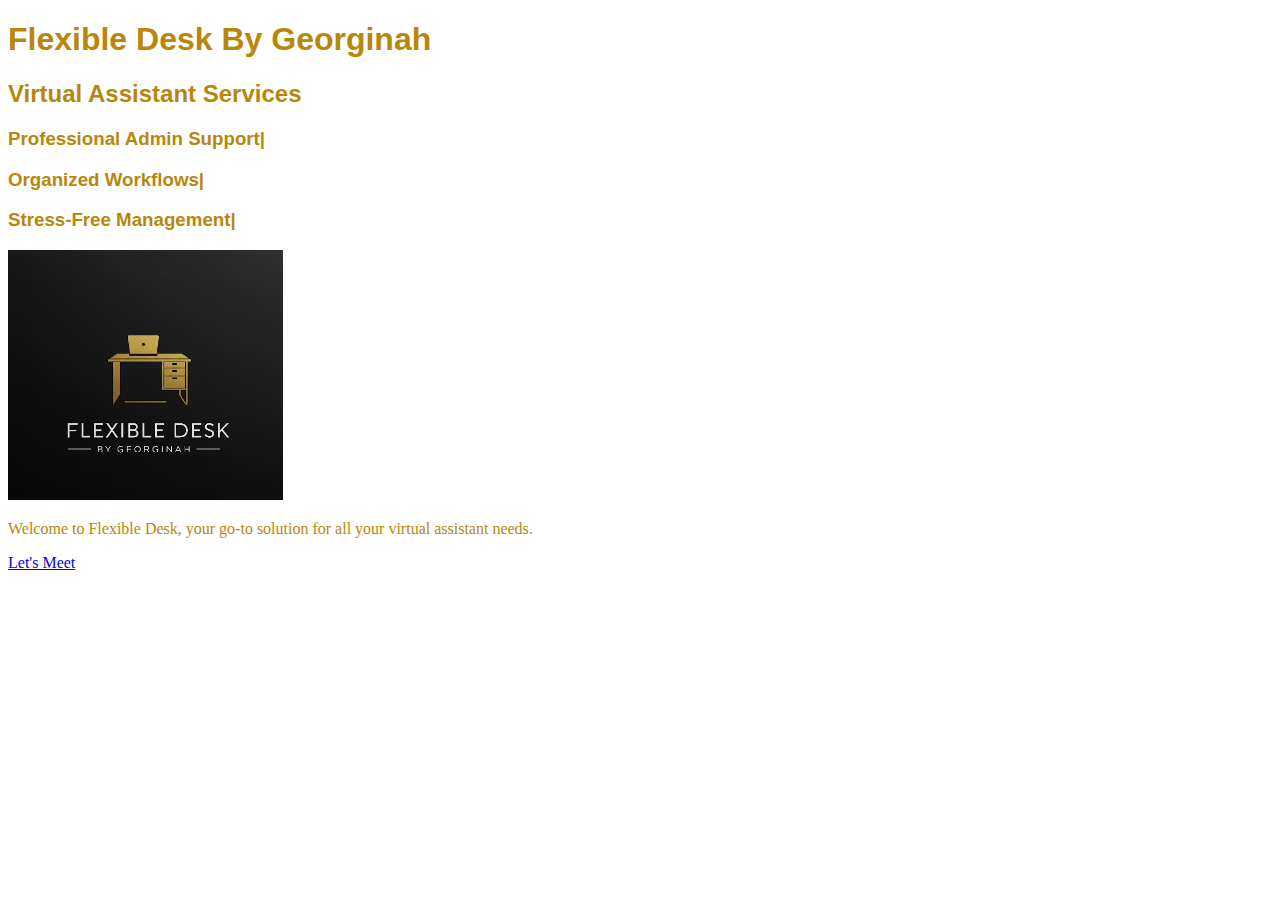
<file: index.html>
<!DOCTYPE html>
<html>
    <head>
<link rel="stylesheet" href="style.css">
    </head>
    <body>
        <h1>Flexible Desk By Georginah</h1>
        <h2>Virtual Assistant Services</h2>
        <h3>Professional Admin Support|</h3>
        <h3>Organized Workflows|</h3>
        <h3>Stress-Free Management|</h3>
    
       <a href="flexible.html"><img src="images/flexible.jpg" height="250"/></a>
       <p>Welcome to Flexible Desk, your go-to solution for all your virtual assistant needs.</p>
        <a href="about.html">Let's Meet</a>
    </body>
</html>
</file>
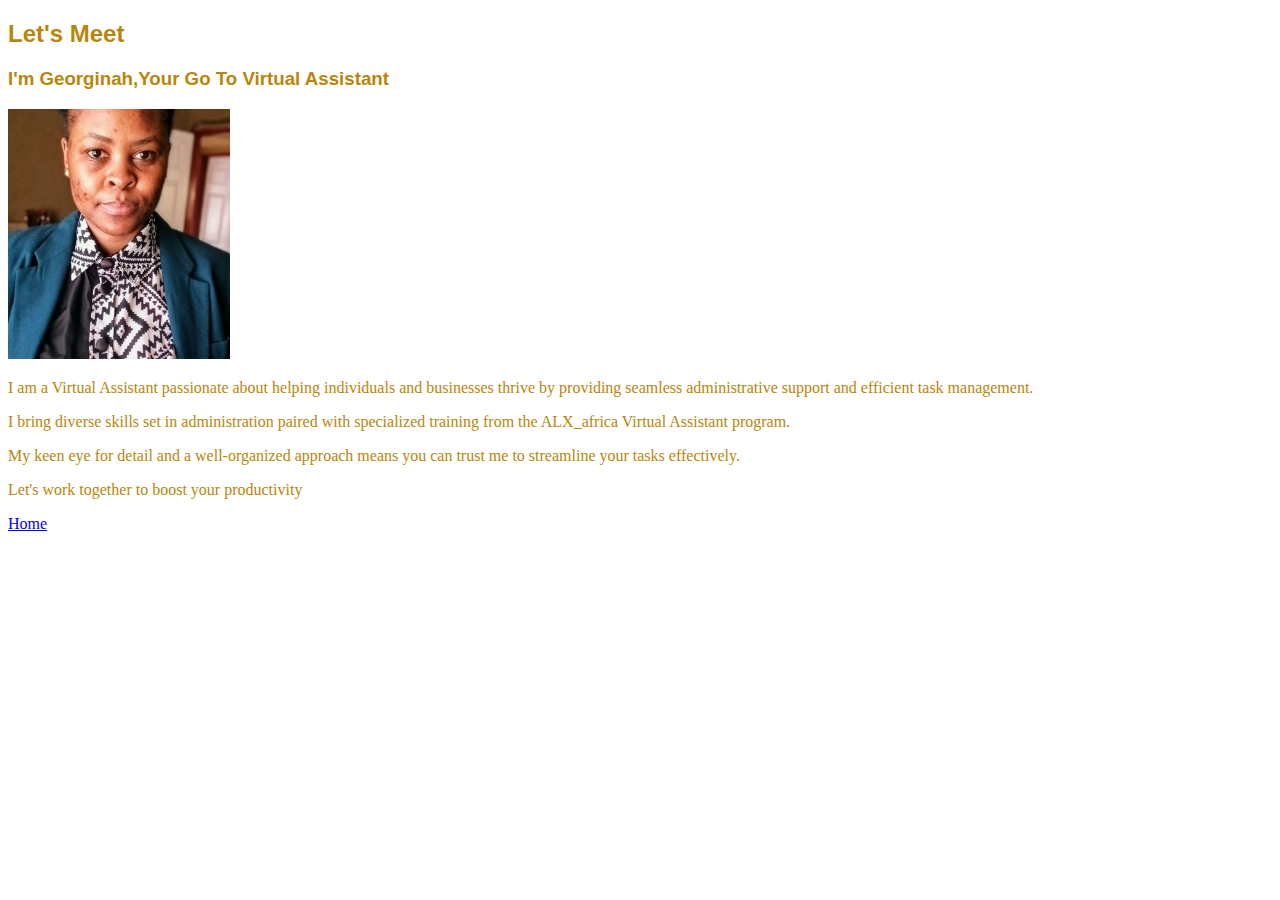
<file: about.html>
<!DOCTYPE html>
<html>
    <head>
<link rel="stylesheet" href="style.css">
    </head>
    <body>
        <h2>Let's Meet</h2>
        <h3>I'm Georginah,Your Go To Virtual Assistant</h3>
        <img src="images/IMG-20241109-WA0016~2.jpg" height="250"/>
        <p>I am a Virtual Assistant passionate about helping individuals and businesses thrive
            by providing seamless administrative support and efficient task management.</p>
           <p>I bring diverse skills set in administration paired with specialized training from
                the ALX_africa Virtual Assistant program.</p>
           <p>My keen eye for detail and a well-organized approach means you can trust me to streamline
        your tasks effectively.</p>
                <p>Let's work together to boost your productivity</p>
                <a href="index.html">Home</a>
    </body>
</html>
</file>
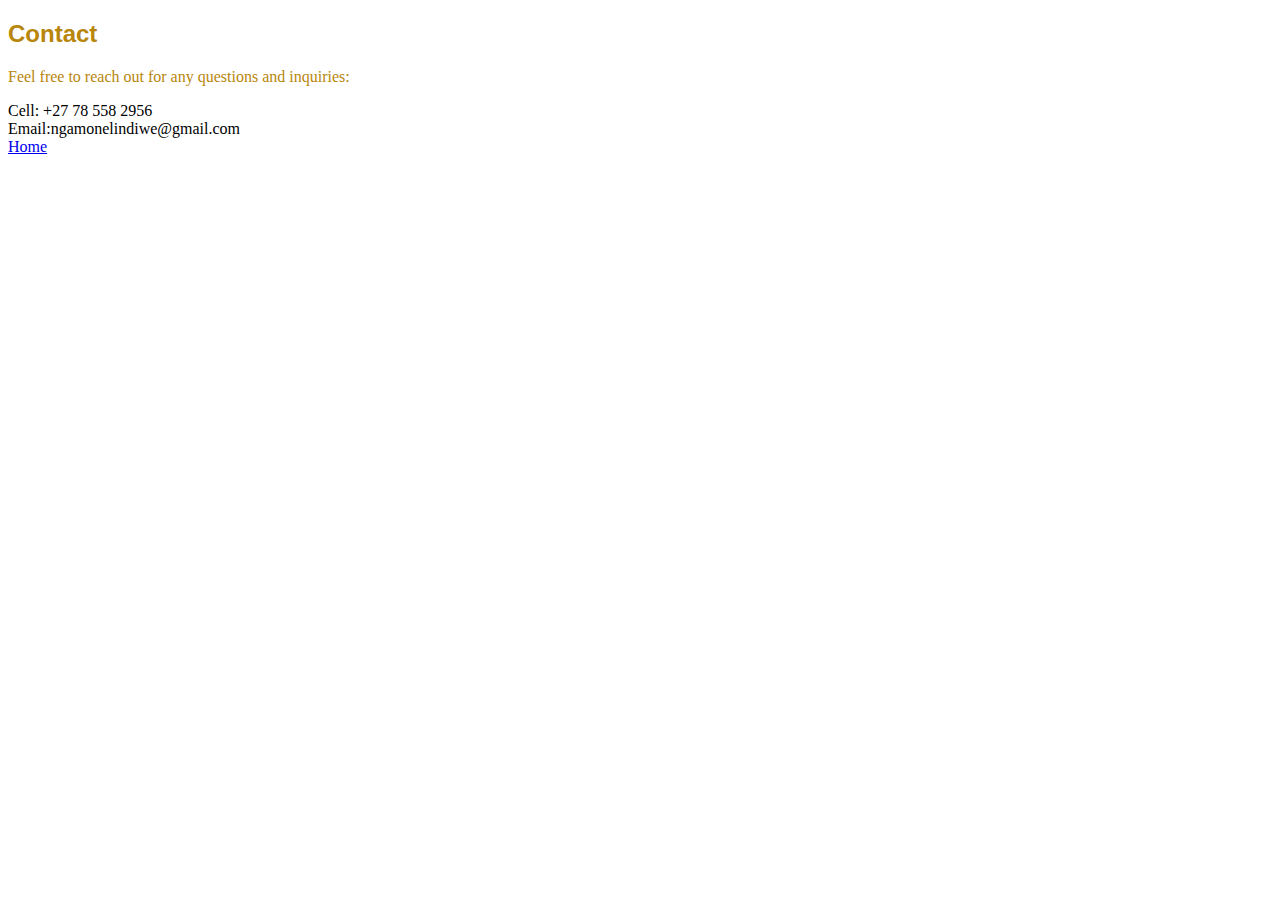
<file: contact.html>
<!DOCTYPE html>
<html>
    <head>
<link rel="stylesheet" href="style.css">
    </head>
    <body>
<h2>Contact</h2>
<p>Feel free to reach out for any questions and inquiries:
    <li>Cell: +27 78 558 2956</li>
    <li>Email:ngamonelindiwe@gmail.com
        <br/>
        <a href="index.html">Home</a>
</p>
    </body>
</html>
</file>
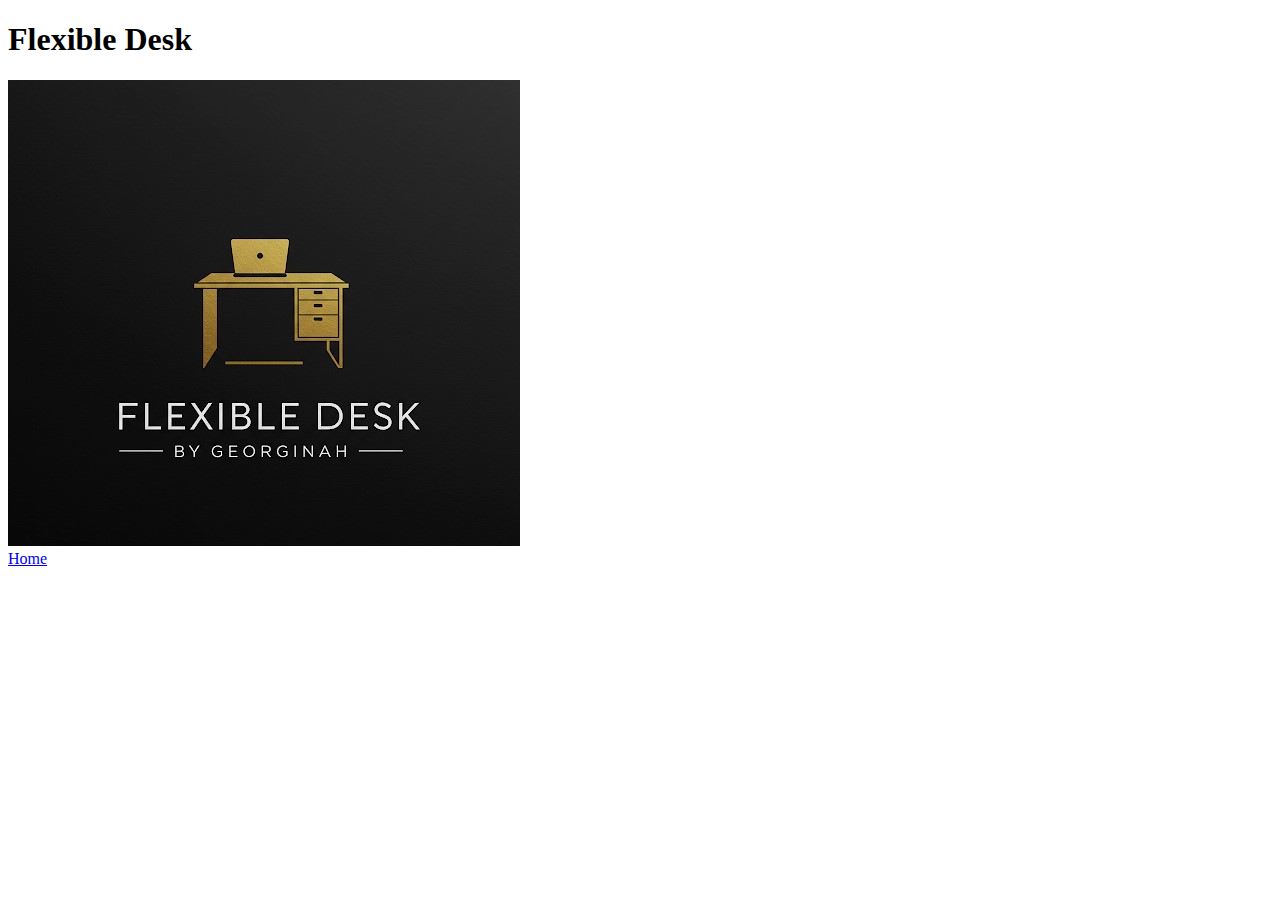
<file: flexible.html>
<!DOCTYPE html>
<html>
    <head>

    </head>
    <body>
        <h1>Flexible Desk</h1>
        <img src="images/flexible.jpg"/>
        <br/>
        <a href="index.html">Home</a>
    </body>
</html>
</file>
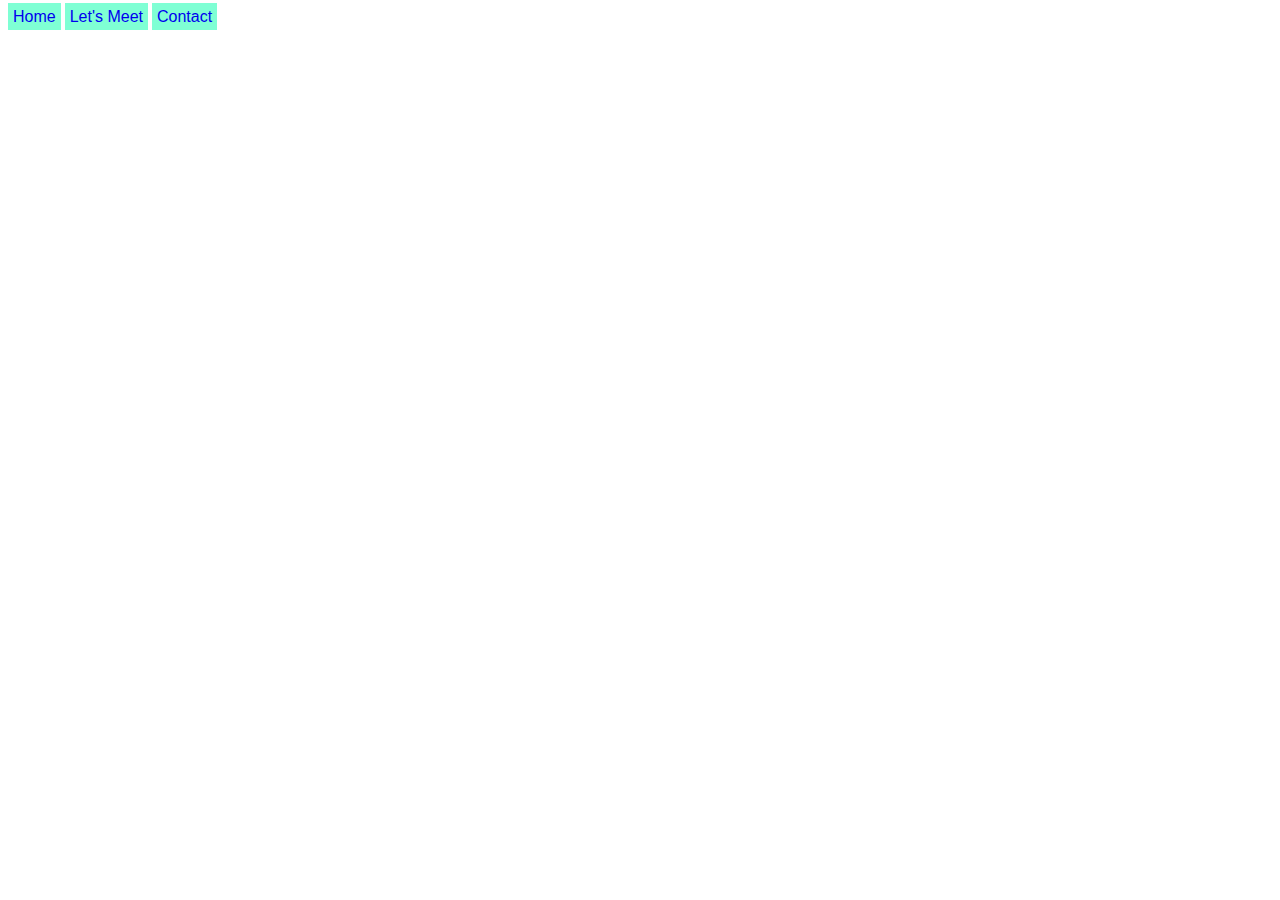
<file: links.html>
<!DOCTYPE html>
<html>
    <head>
<link rel="stylesheet" href="style.css">
    </head>
    <body>
        <div id ="menu-bar">
<a href="index.html">Home</a>
<a href="about.html">Let's Meet</a>
<a href="contact.html">Contact</a>
        </div>
    </body>
</html>
</file>
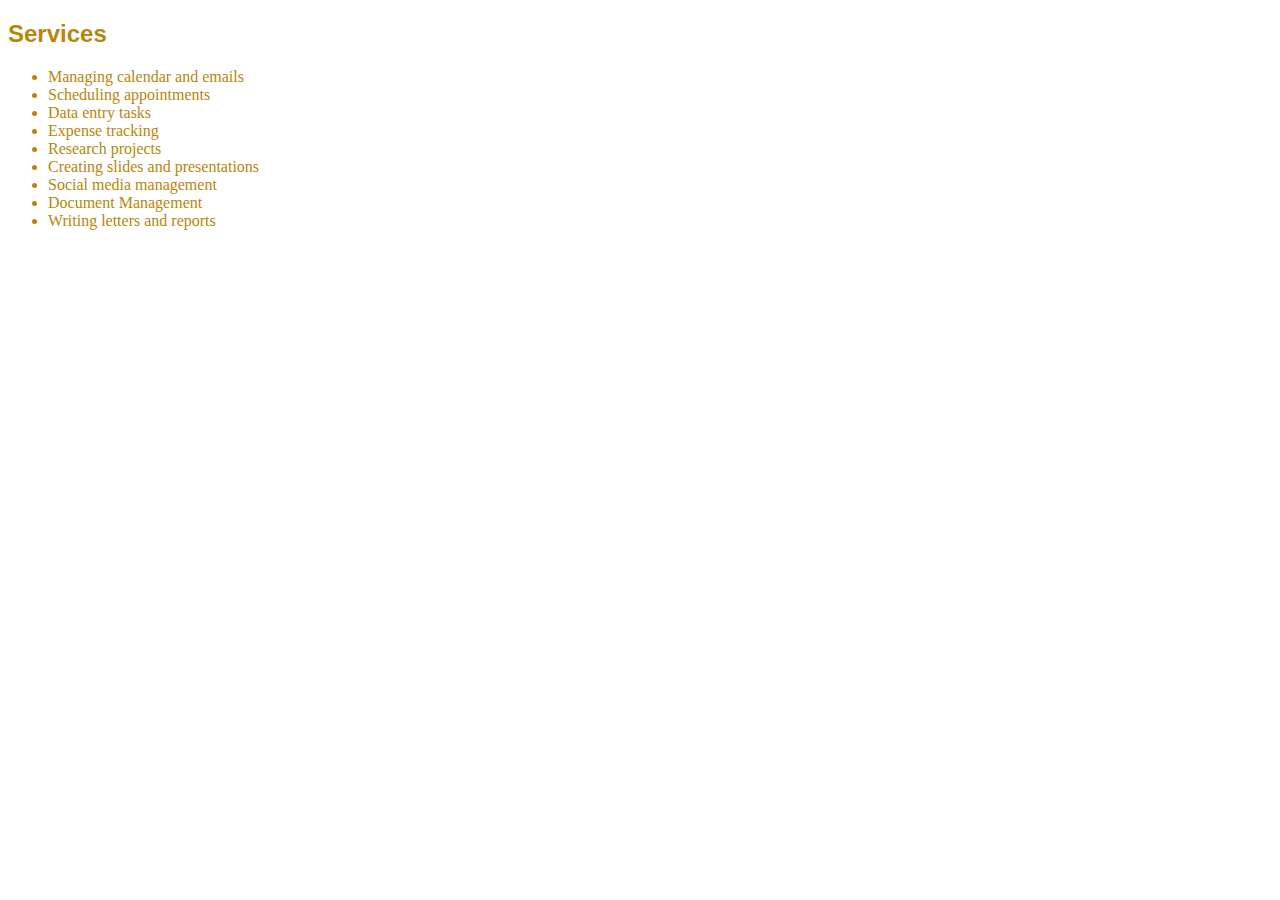
<file: lists.html>
<!DOCTYPE html>
<html>
    <head>
<link rel="stylesheet" href="style.css">
    </head>
    <body>
       <h2>Services</h2> 
<ul>
    <li>Managing calendar and emails</li>
    <li>Scheduling appointments</li>
    <li>Data entry tasks</li>
    <li>Expense tracking</li>
    <li>Research projects</li>
    <li>Creating slides and presentations</li>
    <li>Social media management</li>
    <li>Document Management</li>
    <li>Writing letters and reports</li>
</ul>
    </body>
</html>
</file>
<file: style.css>
h1{
    color: darkgoldenrod;
    font-family: sans-serif;
}
h2{
    color: darkgoldenrod;
    font-family: sans-serif;
}
h3{
color: darkgoldenrod;
font-family: sans-serif;
}

p{
    color: darkgoldenrod;
    font-family: fantasy
}

ul{
    list-style-type: disc;
    color: darkgoldenrod;
    font-family: fantasy;

}

#menu-bar a{
    font-family: Arial, Helvetica, sans-serif;
    text-decoration: none;
    background-color:aquamarine;
    padding: 5px;
}

#menu-bar a:hover{
    background-color: darkgoldenrod;
    color: white;
}
</file>
